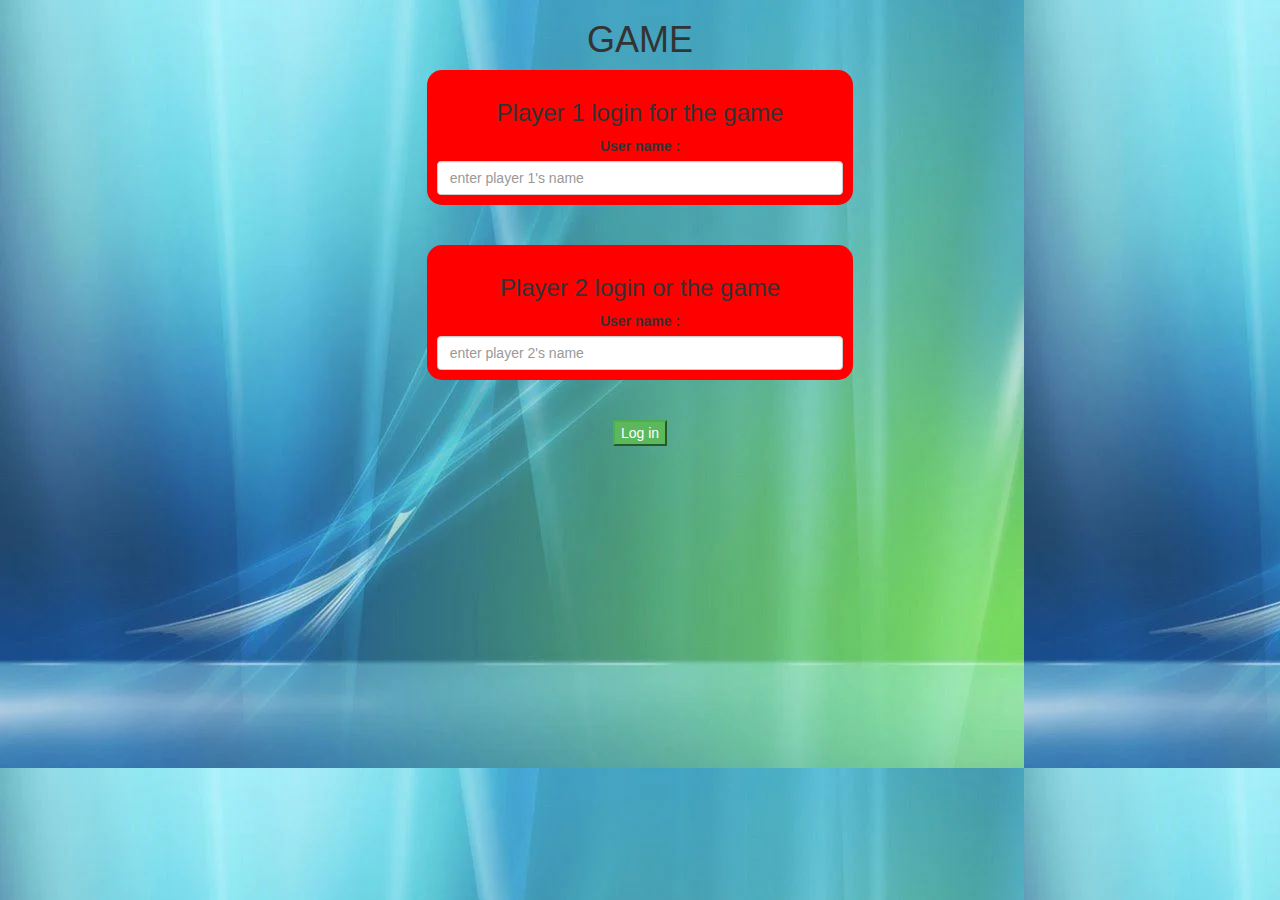
<file: index.html>
<!DOCTYPE html>
    <head>
        <title>The Math Quiz Gmae!!</title>
    
    <meta name="viewport" content="width=device-width, initial-scale=1">
    <link rel="stylesheet" href="https://maxcdn.bootstrapcdn.com/bootstrap/3.4.0/css/bootstrap.min.css">
    <script src="https://ajax.googleapis.com/ajax/libs/jquery/3.4.1/jquery.min.js"></script>
    <script src="https://maxcdn.bootstrapcdn.com/bootstrap/3.4.0/js/bootstrap.min.js"></script>
    
    <link rel="stylesheet" type="text/css" href="game.css">
    
    <script src="quiz_game_login.js"></script>
    </head>
   
<body>
    <center>
        <h1>GAME</h1>
        <div class="col-lg-4 col-sm-8 col-xx-11 login_div">
            <h3>Player 1 login for the game</h3>
            <label>User name : </label>
            <input type="text" id="player_1_name" class="form-control" placeholder="enter player 1's name">
        </div>
        <br>
        <br>
        <div class="col-lg-4 col-sm-8 col-xx-11 login_div2">
            <h3>Player 2 login or the game</h3>
            <label>User name : </label>
            <input type="text" id="player_2_name" class="form-control" placeholder="enter player 2's name">
        </div>
        <br>
        <br>
        <button class="btn-success" onclick="adduser();">Log in </button>
    </center>
</body>
<html>
</file>
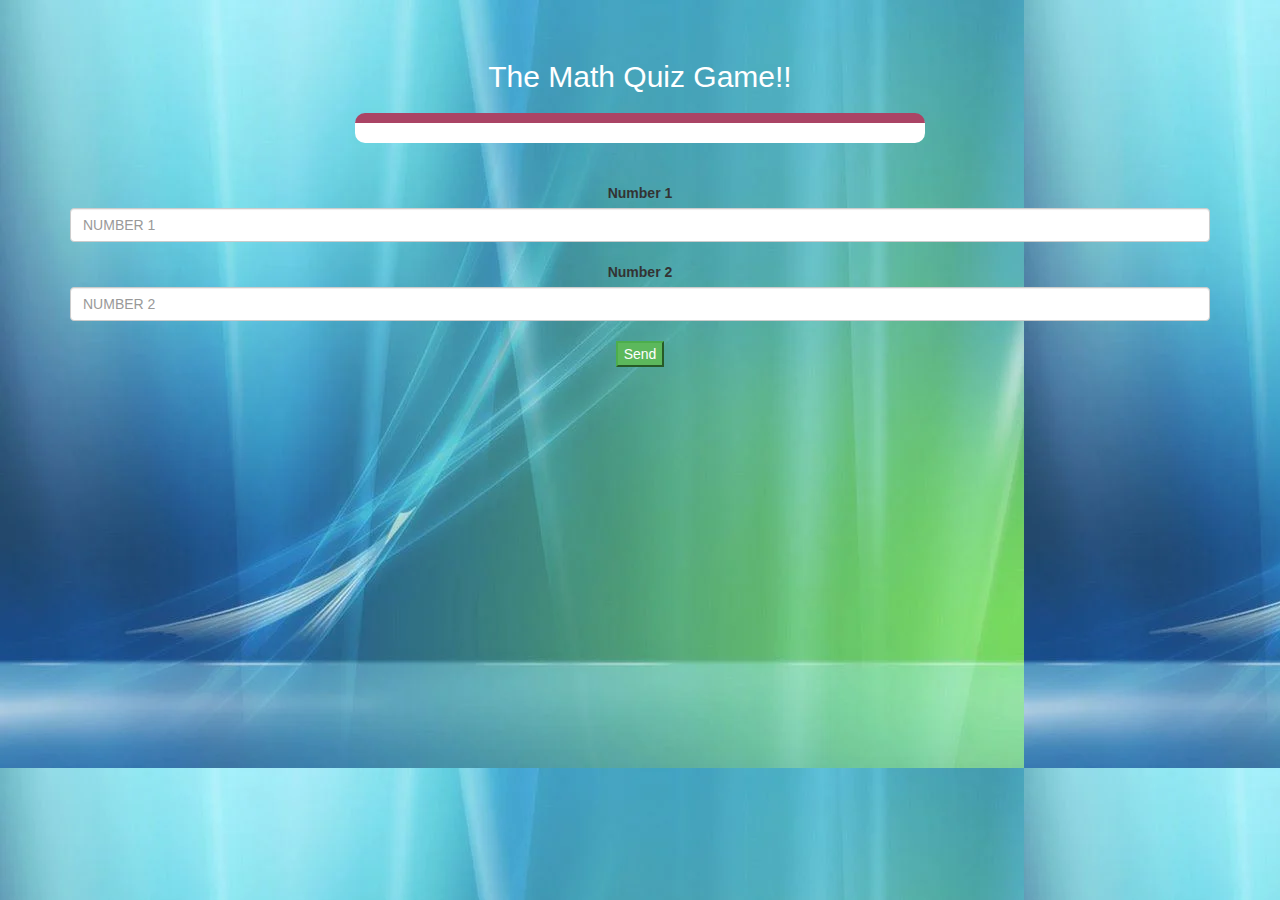
<file: quiz_game_login_.html>
<!DOCTYPE html>
<html>
    <head>
        <title>The Math Quiz Gmae!!</title>
    
        <meta name="viewport" content="width=device-width, initial-scale=1">
        <link rel="stylesheet" href="https://maxcdn.bootstrapcdn.com/bootstrap/3.4.0/css/bootstrap.min.css">
        <script src="https://ajax.googleapis.com/ajax/libs/jquery/3.4.1/jquery.min.js"></script>
        <script src="https://maxcdn.bootstrapcdn.com/bootstrap/3.4.0/js/bootstrap.min.js"></script>
        
        <link rel="stylesheet" type="text/css" href="game.css">
        <script src="quiz_game_login.js"></script>
    
    </head>
        <body>
                <h4 id="player_1_name"></h4> <span id="player_1_score"></span>
                <br>
                <h4 id="player_2_name"></h4> <span id="player_2_score"></span>
                <div class="container">
                    <center>
                        <h2 style="color : white;">The Math Quiz Game!!</h2>
                        <h3 id="player_question"></h3>
		                <h3 id="player_answer"></h3>
                        <div id="output" class="col-lg-6">
                        </div>
                        
		                <br>
		                <br>
                        <label>Number 1 <b style="color: purple"></b></label>
                        <br>
                        <input type="number" id="number" class="form-control" placeholder="NUMBER 1">
                        <br>
                        <label>Number 2 <b style="color: purple"></b></label>
                          <br>
                          <input type="number" id="number" class="form-control" placeholder="NUMBER 2">
                          <br>
                          <button class="btn-success"onclick = "send();">Send</button>
                    </center>
                </div>
          
        </body>
</html>
</file>
<file: game.css>
body
{
	background-image: url("image.jpg");
}

	.login_div , .login_div2
	{
		background: red;
		padding: 10px;
		float: none;
		border-radius: 15px;
	}


#player1_name , #player2_name
{
	display: inline-block;
	margin-left: 20px;
}
#word
{
	width: 60%;
}
#word_display
{
	letter-spacing: 5px;
}
#output
{
background: white;
border-radius: 10px;
border-top: 10px solid #AA4465;
padding: 10px;
float: none;
text-align: left;
}
</file>
